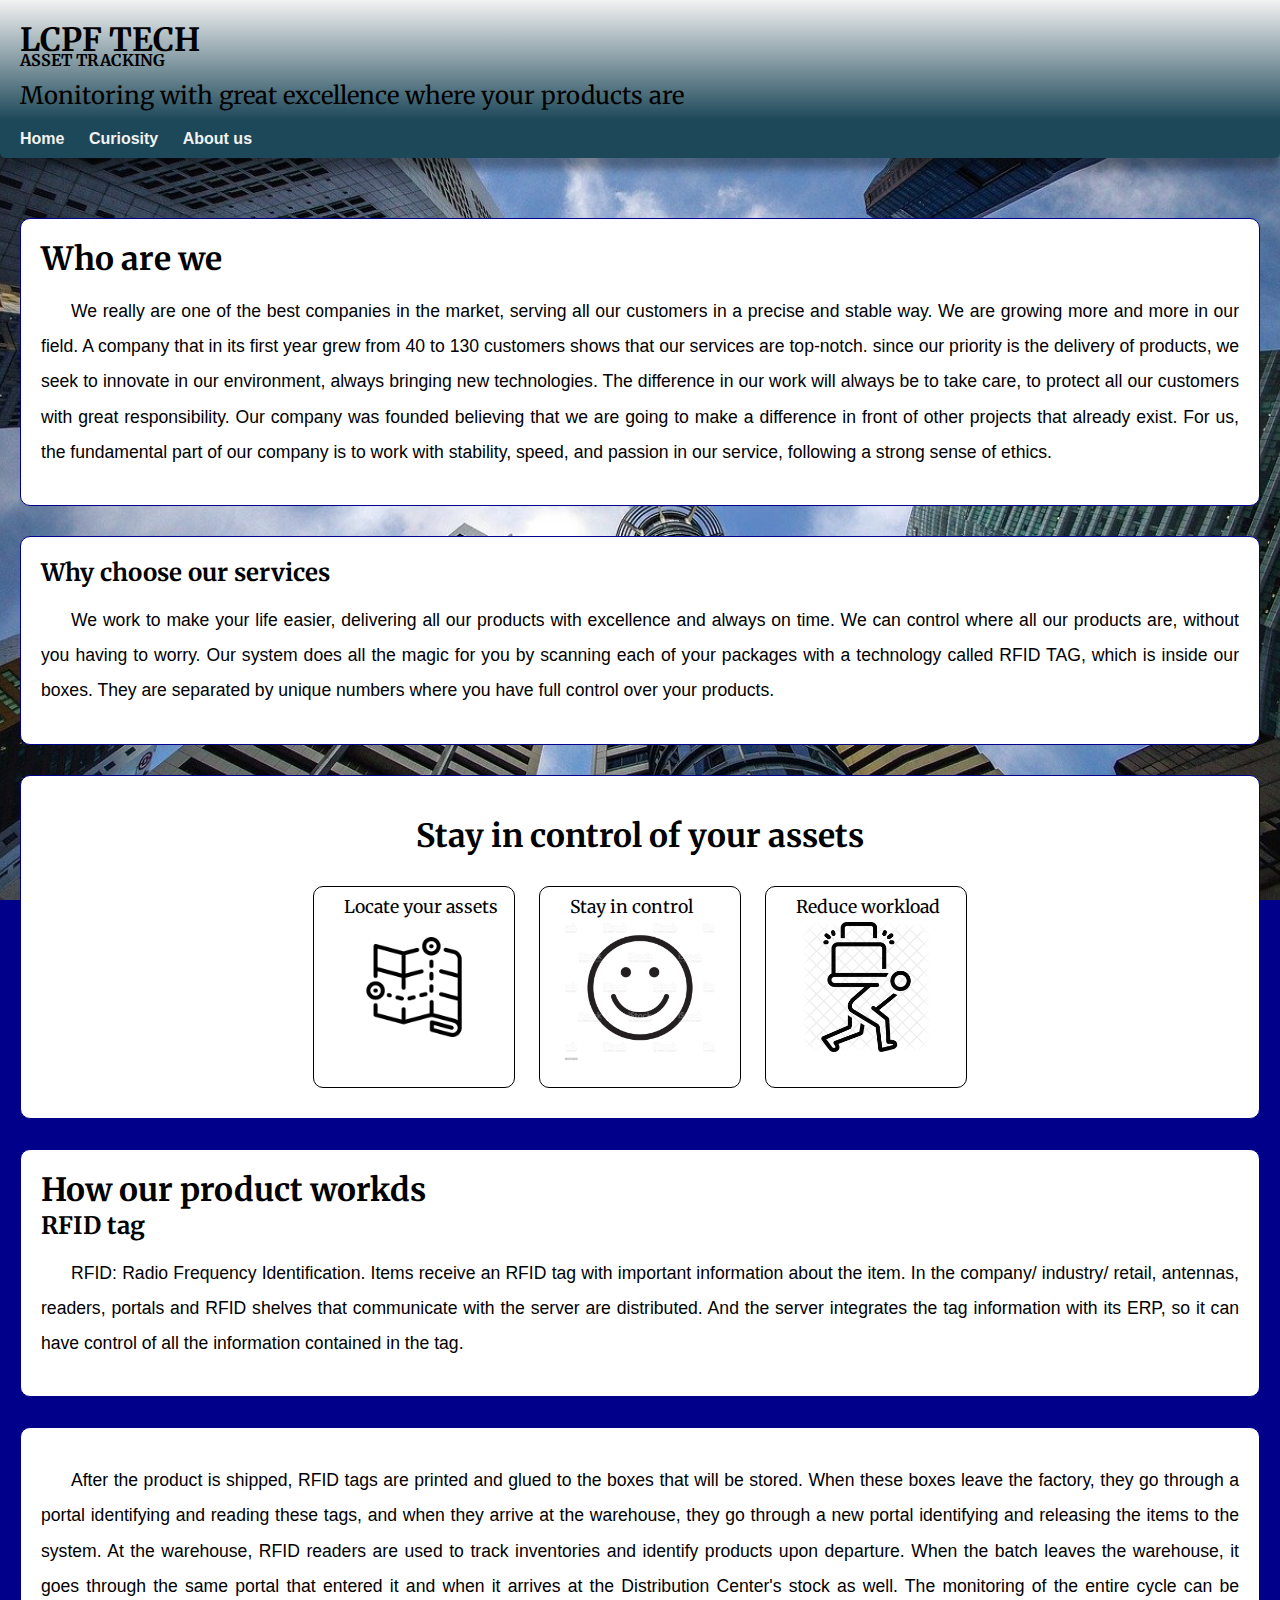
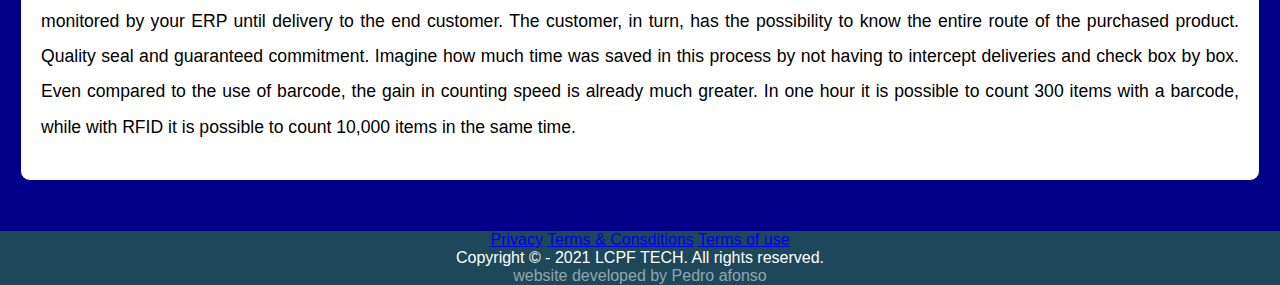
<file: LCPF-TECH/index.html>
<!DOCTYPE html>
<html lang="en">
<head>
    <meta charset="UTF-8">
    <meta http-equiv="X-UA-Compatible" content="IE=edge">
    <meta name="viewport" content="width=device-width, initial-scale=1.0">
    <title>LCPF TECH</title>
    <link rel="shortcut icon" href="image/favicon.png" type="image/x-icon">
    <link rel="stylesheet" href="style.css">
    
</head>
<body>
    <header>
        <h1>LCPF TECH</h1>
        <h2>ASSET TRACKING</h2>
        <p>Monitoring with great excellence where your products are</p>
    </header>
    <nav>
        <a href="index.html">Home</a>
        <a href="curiosity.html">Curiosity</a>
        <a href="about.html">About us</a>
    </nav>
    <main>
        <article>
            <h1>Who are we</h1>
            <p>
                We really are one of the best companies in the market, serving all our customers in a precise and stable way. We are growing more and more in our field. A company that in its first year grew from 40 to 130 customers shows that our services are top-notch. since our priority is the delivery of products, we seek to innovate in our environment, always bringing new technologies. The difference in our work will always be to take care, to protect all our customers with great responsibility. Our company was founded believing that we are going to make a difference in front of other projects that already exist. For us, the fundamental part of our company is to work with stability, speed, and passion in our service, following a strong sense of ethics.
            </p>
        </article>
        <article>
            <h2>Why choose our services</h2>
            <p>
                We work to make your life easier, delivering all our products with excellence and always on time. We can control where all our products are, without you having to worry. Our system does all the magic for you by scanning each of your packages with a technology called RFID TAG, which is inside our boxes.
                They are separated by unique numbers where you have full control over your products.
            </p>
        </article>
        <aside>
            <h1>Stay in control of your assets</h1>

            <div class="square" id="map">
                <p>Locate your assets</p>
                <p></p>
            </div>

            <div class="square" id="happy">
                <p>Stay in control</p>
            </div>

            <div class="square" id="workload">
                <p>Reduce workload</p>
            </div>
        </aside>
        <article>
            <H1>How our product workds</H1>
            <h2>RFID tag</h2>
            <p>
                RFID: Radio Frequency Identification. Items receive an RFID tag with important information about the item. In the company/ industry/ retail, antennas, readers, portals and RFID shelves that communicate with the server are distributed. And the server integrates the tag information with its ERP, so it can have control of all the information contained in the tag.
            </p>
        </article>
        <div class="img">
            
        </div>
        <article>
            <p>
                After the product is shipped, RFID tags are printed and glued to the boxes that will be stored.
                When these boxes leave the factory, they go through a portal identifying and reading these tags, and when they arrive at the warehouse, they go through a new portal identifying and releasing the items to the system.
                At the warehouse, RFID readers are used to track inventories and identify products upon departure.
                When the batch leaves the warehouse, it goes through the same portal that entered it and when it arrives at the Distribution Center's stock as well.
                The monitoring of the entire cycle can be monitored by your ERP until delivery to the end customer.
                The customer, in turn, has the possibility to know the entire route of the purchased product. Quality seal and guaranteed commitment.
                Imagine how much time was saved in this process by not having to intercept deliveries and check box by box. Even compared to the use of barcode, the gain in counting speed is already much greater. In one hour it is possible to count 300 items with a barcode, while with RFID it is possible to count 10,000 items in the same time.
            </p>
        </article>
    </main>
    <footer>
        <a href="#">Privacy</a>
        <a href="#">Terms & Consditions</a>
        <a href="#">Terms of use</a>
        <p>Copyright &copy; - 2021 LCPF TECH. All rights reserved.</p>
        <p style="color: rgba(255, 255, 255, 0.527);">website developed by <a href="https://github.com/Affns0" style="color: rgba(255, 255, 255, 0.527); text-decoration: none;">Pedro afonso</a></p>
    </footer>
</body>
</html>
</file>
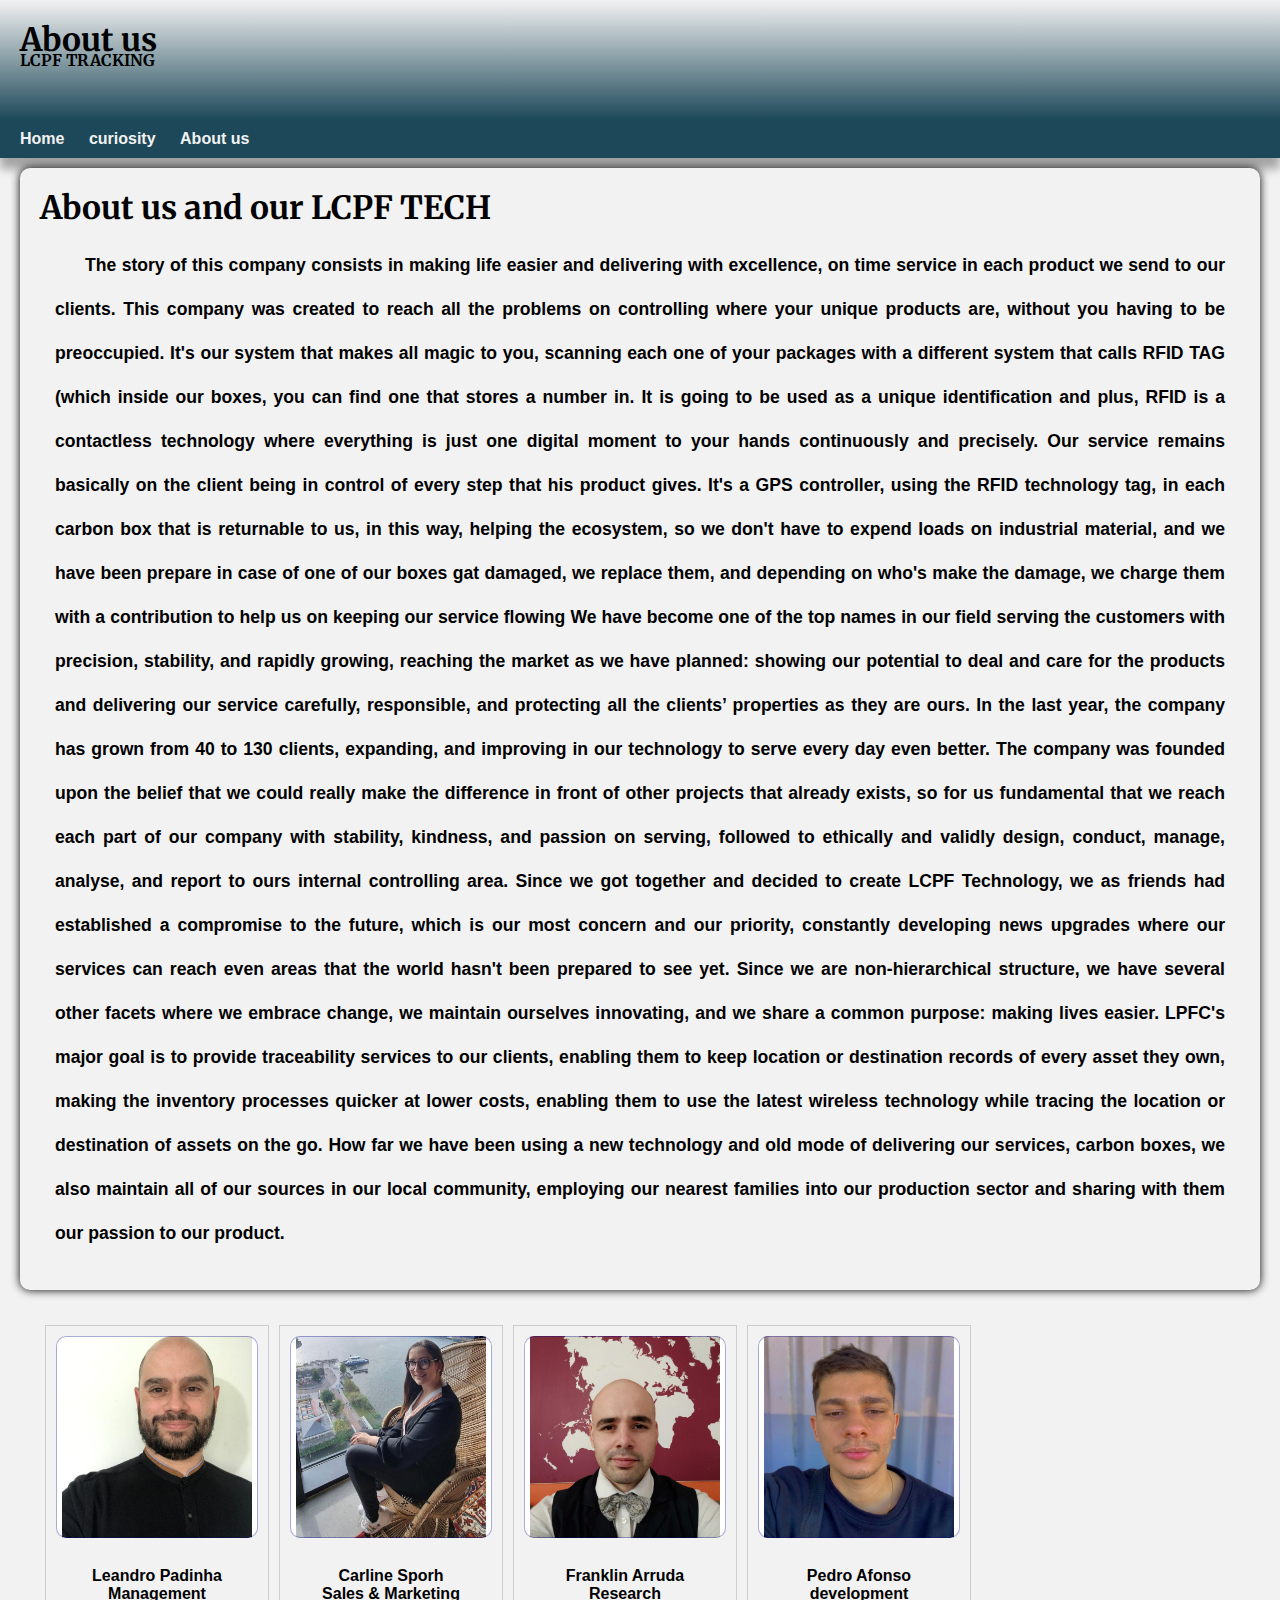
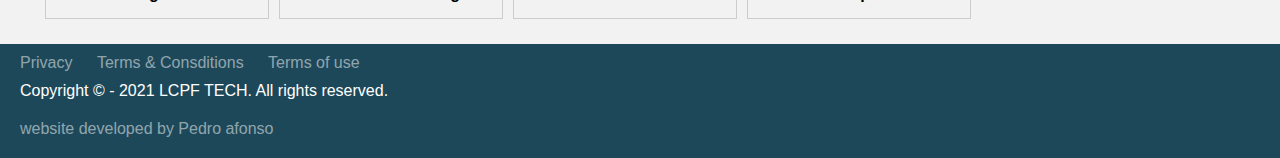
<file: LCPF-TECH/about.html>
<!DOCTYPE html>
<html lang="en">
<head>
    <meta charset="UTF-8">
    <meta http-equiv="X-UA-Compatible" content="IE=edge">
    <meta name="viewport" content="width=device-width, initial-scale=1.0">
    <title>Document</title>
    <link rel="shortcut icon" href="image/favicon.png" type="image/x-icon">
    <link rel="stylesheet" href="about.css">
</head>
<body>
    <header>
        <h1>About us</h1>
        <h2>LCPF TRACKING</h2>
    </header>
    <nav>
        <a href="index.html">Home</a>
        <a href="curiosity.html">curiosity</a>
        <a href="about.html">About us</a>
    </nav>
    <main>
        <article>
            <h1>About us and our LCPF TECH</h1>
            <p>
                The story of this company consists in making life easier and delivering with
                excellence, on time service in each product we send to our clients.
                This company was created to reach all the problems on controlling where your
                unique products are, without you having to be preoccupied. It's our system that
                makes all magic to you, scanning each one of your packages with a different system
                that calls RFID TAG (which inside our boxes, you can find one that stores a number
                in. It is going to be used as a unique identification and plus, RFID is a contactless
                technology where everything is just one digital moment to your hands continuously
                and precisely.
                Our service remains basically on the client being in control of every step that his
                product gives.
                It's a GPS controller, using the RFID technology tag, in each carbon box that is
                returnable to us, in this way, helping the ecosystem, so we don't have to expend
                loads on industrial material, and we have been prepare in case of one of our boxes
                gat damaged, we replace them, and depending on who's make the damage, we
                charge them with a contribution to help us on keeping our service flowing
                We have become one of the top names in our field serving the customers with
                precision, stability, and rapidly growing, reaching the market as we have planned:
                showing our potential to deal and care for the products and delivering our service
                carefully, responsible, and protecting all the clients’ properties as they are ours. In
                the last year, the company has grown from 40 to 130 clients, expanding, and
                improving in our technology to serve every day even better. The company was
                founded upon the belief that we could really make the difference in front of other
                projects that already exists, so for us fundamental that we reach each part of our
                company with stability, kindness, and passion on serving, followed to ethically and
                validly design, conduct, manage, analyse, and report to ours internal controlling
                area.
                Since we got together and decided to create LCPF Technology, we as friends had
                established a compromise to the future, which is our most concern and our priority,
                constantly developing news upgrades where our services can reach even areas that
                the world hasn't been prepared to see yet. Since we are non-hierarchical structure,
                we have several other facets where we embrace change, we maintain ourselves
                innovating, and we share a common purpose: making lives easier.
                LPFC's major goal is to provide traceability services to our clients, enabling them to
                keep location or destination records of every asset they own, making the inventory
                processes quicker at lower costs, enabling them to use the latest wireless
                technology while tracing the location or destination of assets on the go.
                How far we have been using a new technology and old mode of delivering our
                services, carbon boxes, we also maintain all of our sources in our local community,
                employing our nearest families into our production sector and sharing with them our
                passion to our product.
            </p>
        </article>
        <aside class="cont">
            <div class="galeria">
                <div class="square" id="imgleandro"></div>
                <div class="desc">Leandro Padinha<br> Management</div>
            </div>
            <div class="galeria">
                <div class="square" id="imgcarline"></div>
                <div class="desc">Carline Sporh<br> Sales & Marketing</div>
            </div>
            <div class="galeria">
                <div class="square" id="imgfranklin"></div>
                <div class="desc">Franklin Arruda<br> Research</div>
            </div>
            <div class="galeria">
                <div class="square" id="imgpedro"></div>
                <div class="desc">Pedro Afonso<br> development</div>
            </div>

        </aside>
    </main>
    <footer>
        <a href="#">Privacy</a>
        <a href="#">Terms & Consditions</a>
        <a href="#">Terms of use</a>
        <p>Copyright &copy; - 2021 LCPF TECH. All rights reserved.</p>
        <p style="color: rgba(255, 255, 255, 0.527);">website developed by <a href="https://github.com/Affns0" style="color: rgba(255, 255, 255, 0.527); text-decoration: none;">Pedro afonso</a></p>
    </footer>
</body>
</html>
</file>
<file: LCPF-TECH/style.css>
@charset "UFT-8";

@import url('https://fonts.googleapis.com/css2?family=Merriweather&display=swap');

:root{
    --color0: #F2F2F2;
    --color1: #66D9B8;
    --color2: #51A696;
    --color3: #296B73;
    --color4: #1D4859;

    --standard-font: Arial, Verdana, Helvetica, sans-serif;
    --featured-font: 'Merriweather', serif;
}

*{
    margin: 0px;
    padding: 0px;
}

body{
    height: 100vh;
    background-color: darkblue;
    background-image: url(image/wallpaper002.jpg);
    background-position: center center;
    background-repeat: no-repeat;
    background-size: cover;
    background-attachment: fixed;
    font-family: var(--standard-font);
}

header{
    background-image: linear-gradient(to bottom, var(--color0), var(--color4));
    font-family: var(--featured-font);
    min-height: 100px;
    padding-left: 20px;
    padding-top: 20px;
}

header > h2{
    font-size: 1em;
    margin-top: -10px;
    margin-bottom: 10px;
}
header > p{
    font-size: 1.5em;
}

nav{
    background-color: var(--color4);
    border-bottom-left-radius: 5px;
    border-bottom-right-radius: 5px;
    padding: 10px;
    box-shadow: 0px 11px 9px rgba(0, 0, 0, 0.322);
    margin-bottom: 40px;
}
nav > a{
    color: var(--color0);
    padding: 10px;
    text-decoration: none;
    font-weight: bold;
    transition-duration: .5s;
    border-radius: 5px;
}
nav > a:hover{
    background-color: var(--color3);
    color: var(--color4);
}

main {
    padding: 20px;
}
main p{
    margin: 15px 0px ;
    text-align: justify;
    text-indent: 30px;
    font-size: 1.1em;
    line-height: 2em;
}

article{
    background-color: white;
    max-width: 1200px;
    padding: 20px;
    margin: auto;
    border: 1px solid darkblue;
    border-radius: 10px;
    margin-bottom: 30px;
}

article > h1,h2{
    font-family: var(--featured-font);
}

aside{
    background-color: white;
    max-width: 1200px;
    padding: 20px;
    margin: auto;
    border: 1px solid darkblue;
    border-radius: 10px;
    text-align: center;
    margin-bottom: 30px;
}

.square{
    display: inline-block;
    border: 1px solid black;
    border-radius: 10px;
    background-color: white;
    width: 200px;
    height: 200px;
    font-family: var(--featured-font);
    margin: 10px;
}

div#map{
    background-image: url(image/map.png);
    background-size: 100px;
    background-repeat: no-repeat;
    background-position: center center
    
}
div#happy{
    background-image: url(image/happy.jpg);
    background-size: 150px;
    background-repeat: no-repeat;
    background-position: center center;
}
div#workload{
    background-image: url(image/workload.png);
    background-size: 130px;
    background-repeat: no-repeat;
    background-position: center center;
}
div > p{
    margin-top: 3px;
}

aside > h1{
    font-family: var(--featured-font);
    padding: 20px;
}

footer{
    background-color: var(--color4);
    color: white;
    text-align: center;
    margin-bottom: 0px;
}
</file>
<file: LCPF-TECH/about.css>
@charset "UFT-8";

@import url('https://fonts.googleapis.com/css2?family=Merriweather&display=swap');

:root{
    --color0: #F2F2F2;
    --color1: #66D9B8;
    --color2: #51A696;
    --color3: #296B73;
    --color4: #1D4859;

    --standard-font: Arial, Verdana, Helvetica, sans-serif;
    --featured-font: 'Merriweather', serif;
}

*{
    margin: 0px;
    padding: 0px;
}

body {
    height: 100vh;
    background-color: var(--color0);
    font-family: var(--standard-font);
}

header{
    background-image: linear-gradient(to bottom, var(--color0), var(--color4));
    font-family: var(--featured-font);
    min-height: 100px;
    padding-left: 20px;
    padding-top: 20px;
}
header > h2{
    font-size: 1em;
    margin-top: -10px;
    margin-bottom: 10px;
}

nav{
    background-color: var(--color4);
    padding: 10px;
    box-shadow: 0px 11px 9px rgba(0, 0, 0, 0.322);
}
nav > a{
    color: var(--color0);
    padding: 10px;
    text-decoration: none;
    font-weight: bold;
    transition-duration: .5s;
    border-radius: 5px;
}
nav > a:hover{
    background-color: var(--color3);
    color: var(--color4);
}

main{
    padding: 20px;
    box-shadow: 5px 5px 5px black;
    font-weight: bolder;
}
main p{
    margin: 15px 15px ;
    text-align: justify;
    text-indent: 30px;
    font-size: 1.1em;
    line-height: 2.5em;
}

article{
    background-color: var(--color0);
    max-width: 1200px;
    padding: 20px;
    margin: auto;
    margin-top: -10px;
    border-radius: 10px;
    box-shadow: 0px 0px 10px black;
    margin-bottom: 30px;
}
article > h1{
    font-family: var(--featured-font);
}

.cont{
    max-width: 1200px;
    margin: auto;
    background: #F2F2F2;
    overflow: auto;
}
.galeria{
    margin: 5px;
    border: 1px solid #ccc;
    float: left;
}
.square{
    display: inline-block;
    border: 1px solid rgba(0, 0, 139, 0.329);
    border-radius: 10px;
    background-color: white;
    width: 200px;
    height: 200px;
    font-family: var(--featured-font);
    margin: 10px;
}
#imgleandro{
    background-image: url(image/leandro.jfif);
    background-size: 190px;
    background-repeat: no-repeat;
    background-position: center center
}
#imgcarline{
    background-image: url(image/carline.jfif);
    background-size: 190px;
    background-repeat: no-repeat;
    background-position: center center
}
#imgfranklin{
    background-image: url(image/franklin.jfif);
    background-size: 190px;
    background-repeat: no-repeat;
    background-position: center center
}
#imgpedro{
    background-image: url(image/perfilID.jpg);
    background-size: 190px;
    background-repeat: no-repeat;
    background-position: center center
}
.desc{
    padding: 15px;
    text-align: center;
}

footer{
    background-color: var(--color4);
    color: white;
    text-align: left;
    padding: 10px;
}
footer > a{
    color: rgba(255, 255, 255, 0.521);
    padding: 10px;
    text-decoration: none;
}
footer > p{
    padding: 10px;
}
</file>
